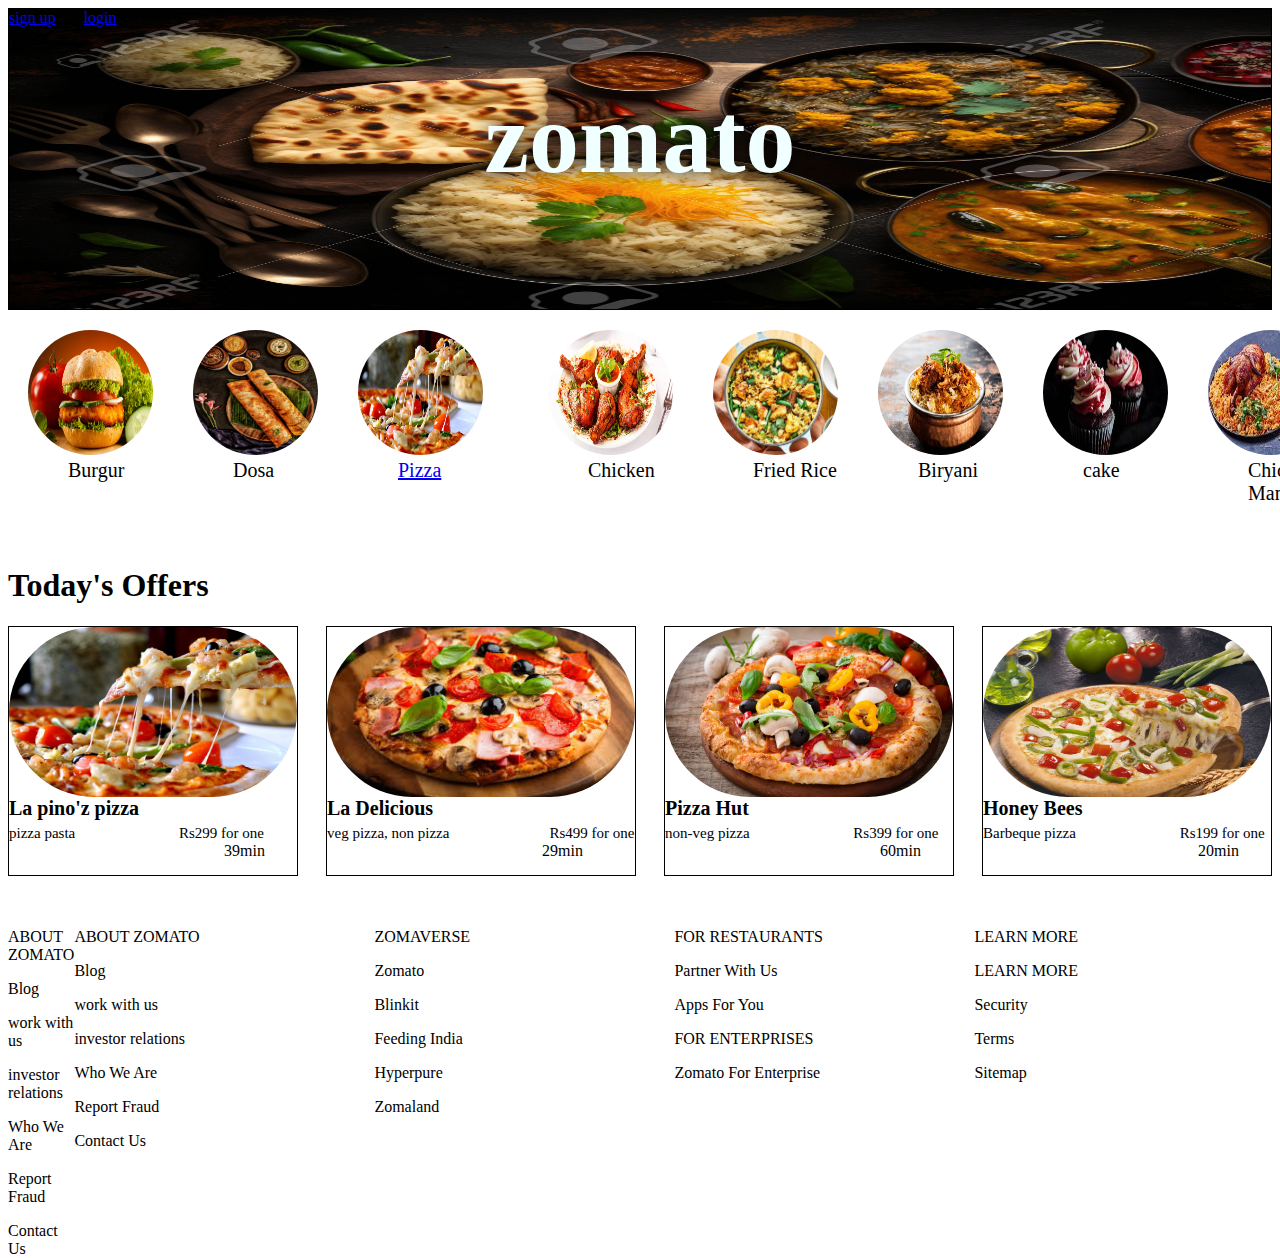
<file: index.html>
<!DOCTYPE html>
<html lang="en">
<head>
    <meta charset="UTF-8">
    <meta name="viewport" content="width=device-width, initial-scale=1.0">
    <title>Document</title>
    <link rel="stylesheet"href="style.css">
</head>
<body>
  <div class="header">
    <a href="Signup.html" id="signup">sign up</a>
    &nbsp;&nbsp;&nbsp;&nbsp;&nbsp;
    <a href="login.html" id="login">login</a>
    <h1 id="zomato">zomato</h1>
  </div>
  
  <div class="menubox1">
    <div id="menu1"><img src="bargur.webp" alt="" height="125px" width="125px">
    <figcaption id="itemname">Burgur</figcaption></div>
    <div id="menu1"><img src="dosa.jpg" alt="" height="125px" width="125px">
    <figcaption id="itemname">Dosa</figcaption></div>
    <a href="pizza.html"><div id="menu1"><img src="pizza.jpg" alt="" height="125px"width="125px">
    <figcaption id="itemname">Pizza</figcaption></div></a>
    <div id="menu1"><img src="chicken.jpg" alt="" height="125px" width="125px">
    <figcaption id="itemname">Chicken</figcaption></div>
    <div id="menu1"><img src="friedrice.jpg" alt="" height="125px"width="125px">
    <figcaption id="itemname">Fried Rice</figcaption></div>
    <div id="menu1"><img src="biryani.webp" alt="" height="125px"width="125">
    <figcaption id="itemname">Biryani</figcaption></div>
    <div id="menu1"><img src="cake.jpg" alt="" height="125px"width="125">
      <figcaption id="itemname">cake</figcaption></div>
      <div id="menu1"><img src="mandi.jpg" alt="" height="125px"width="125">
        <figcaption id="itemname">Chicken Mandi</figcaption></div>
        <div id="menu1"><img src="parata.jpg" alt="" height="125px"width="125">
          <figcaption id="itemname">Paratha</figcaption></div>
          <!-- <div id="menu1"><img src="fish.jpg" alt="" height="125px"width="125">
            <figcaption id="itemname">cake</figcaption></div> -->
           <!-- <div id="menu1"><img src="fish.jpg" alt="" height="125px"width="125">
            <figcaption id="itemname">Thali</figcaption></div>
           <div id="menu1"><img src="fish.jpg" alt="" height="125px"width="125">
            <figcaption id="itemname">Chicken Mandi</figcaption></div> -->
          
      
  </div>
<br><br>
<h1>Today's Offers</h1>
  <div class="pizzabox">
    <div id="pizzal">
        <div id="imgpizza"><img src="pizza.jpg" alt="" height="170px" width="288px"></div>
    <div id="despizza">
    <h1 style="font-size: 20px; margin: 0px; ">La pino'z pizza</h1>
    <p style="font-size: 15px; margin: 0px;padding-top: 5px;">pizza pasta <span style="padding-left: 100px;">Rs299 for one</span>
    </p>
    <p style="padding-left: 215px;margin: 0px;">39min</p>
    </div>
       </div> 
       
        <div id="pizzal">
            <div id="imgpizza"><img src="pizzaimg.jpg" alt="" height="170px" width="308px"></div>
        <div id="despizza">
        <h1 style="font-size: 20px; margin: 0px; ">La Delicious</h1>
        <p style="font-size: 15px; margin: 0px;padding-top: 5px;">veg pizza, non pizza<span style="padding-left: 100px;">Rs499 for one</span>
        </p>
        <p style="padding-left: 215px;margin: 0px;">29min</p>
        </div>
           </div> 
         
               
                <div id="pizzal">
                    <div id="imgpizza"><img src="pizza108.jpg" alt="" height="170px" width="288px"></div>
                <div id="despizza">
                <h1 style="font-size: 20px; margin: 0px; ">Pizza Hut</h1>
                <p style="font-size: 15px; margin: 0px;padding-top: 5px;">non-veg pizza <span style="padding-left: 100px;">Rs399 for one</span>
                </p>
                <p style="padding-left: 215px;margin: 0px;">60min</p>
                </div>
                   </div> 
                 
    <div id="pizzal">
        <div id="imgpizza"><img src="pizza198.webp" alt="" height="170px" width="288px"></div>
    <div id="despizza">
    <h1 style="font-size: 20px; margin: 0px; ">Honey Bees</h1>
    <p style="font-size: 15px; margin: 0px;padding-top: 5px;">Barbeque pizza <span style="padding-left: 100px;">Rs199 for one</span>
    </p>
    <p style="padding-left: 215px;margin: 0px;">20min</p>
    </div>
       </div> 
  </div>
       <!-- --------------------------------------------------------------------------------------- -->
       <br><br>

     <div class="footer">
     <div id="foot1">
      <p id="aboutzomato">ABOUT ZOMATO</p>
      <P id="text">Blog</P>
      <P id="text">work with us</P>
      <P id="text">investor relations</P>
      <p>Who We Are</p>
      <p>Report Fraud</p>
      <p> Contact Us</p>

     </div>
     <div>
      <div id="foot1">
      <p id="aboutzomato">ABOUT ZOMATO</p>
      <P id="text">Blog</P>
      <P id="text">work with us</P>
      <P id="text">investor relations</P>
      <p>Who We Are</p>
      <p>Report Fraud</p>
      <p> Contact Us</p>
     </div>
     </div>
     <div>
      <div id="foot1">
      <p id="aboutzomato"> ZOMAVERSE</p>
      <P id="text">Zomato</P>
      <P id="text">Blinkit</P>
      <P id="text">Feeding India</P>
      <p>Hyperpure</p>
      <p>Zomaland</p>
      
     </div>
     </div>
     <div>
      <div id="foot1">
      <p id="aboutzomato">  FOR RESTAURANTS</p>
      <P id="text">Partner With Us</P>
      <P id="text"> Apps For You</P>
      <P id="text">FOR ENTERPRISES</P>
      <p>Zomato For Enterprise</p>
      
     </div>
    
     </div>





     <div>
      <div id="foot1">
      <p id="aboutzomato"> LEARN MORE</p>
      <P id="text">    LEARN MORE</P>
      <P id="text">Security</P>
      <P id="text">Terms</P>
      <p>Sitemap</p>
     
     </div>
     </div>
     </div>  
</body>
</html>
</file>
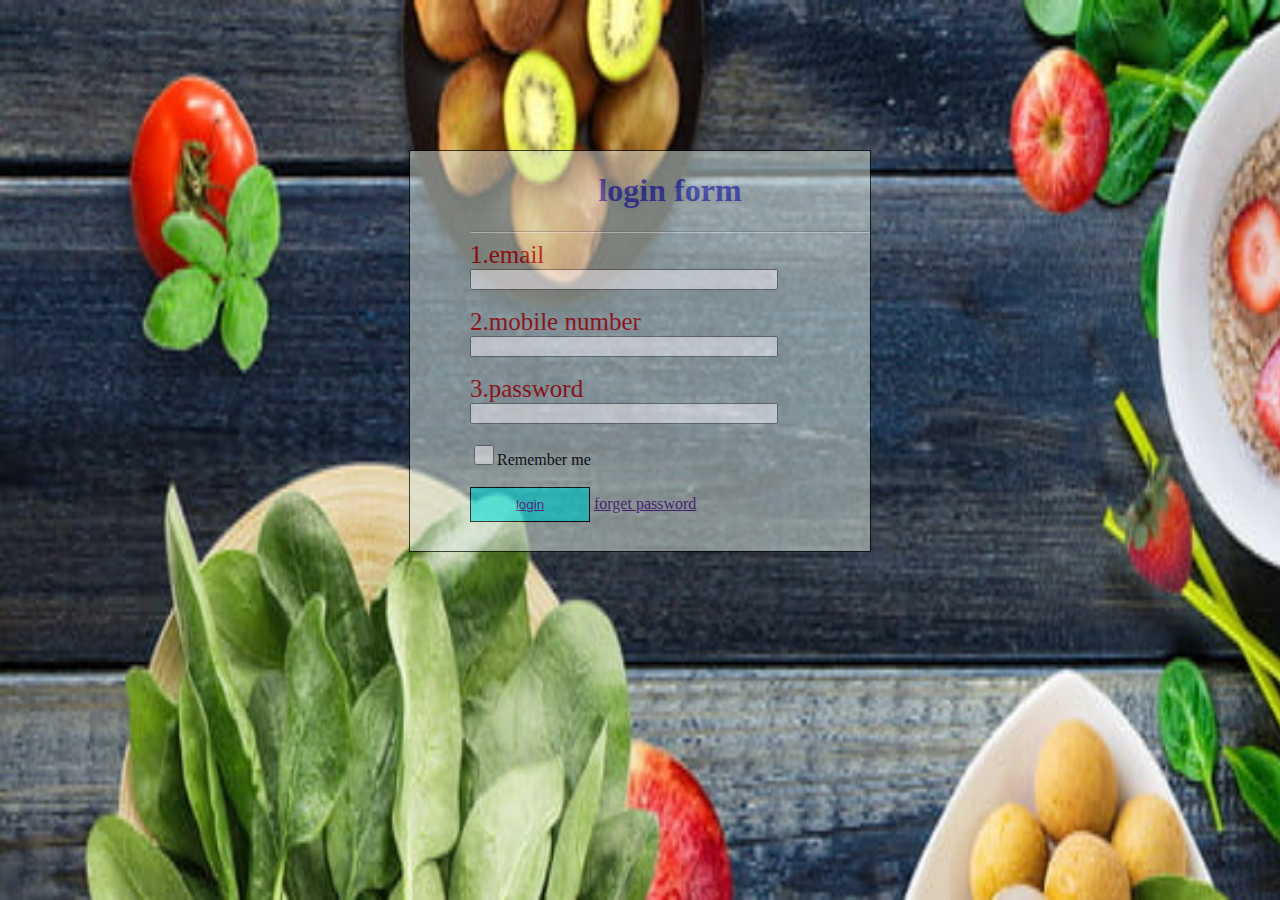
<file: login.html>
<!DOCTYPE html>
<html lang="en">
<head>
    <meta charset="UTF-8">
    <meta name="viewport" content="width=device-width, initial-scale=1.0">
    <title>Document</title>
    <link rel="stylesheet" href="login.css">
</head>
<body>
    <form action="" class="loginbox">
        <h1 style="color: rgba(46, 48, 190, 0.856);text-align: center;">login form</h1>
        <hr>
        <label for=""id="name">1.email</label><br>
        <input type="email" name="" id="userinput">
        <br><br>
        <label for=""id="name">2.mobile number</label><br>
        <input type="tel" name="" id="userinput">
        <br><br>
        <label for=""id="name">3.password</label><br>
        <input type="password" name="" id="userinput">
        <br><br>
    <input type="checkbox"><label for=""style="font: size 20px;">Remember me</label><br><br>
   
    <button id="login"><a href=""style="font: size 25px;">login</a></button>

    <a href=""style="font: size 20px;padding: left 90px;">forget password</a>
    </form>
</body>
</html>
</file>
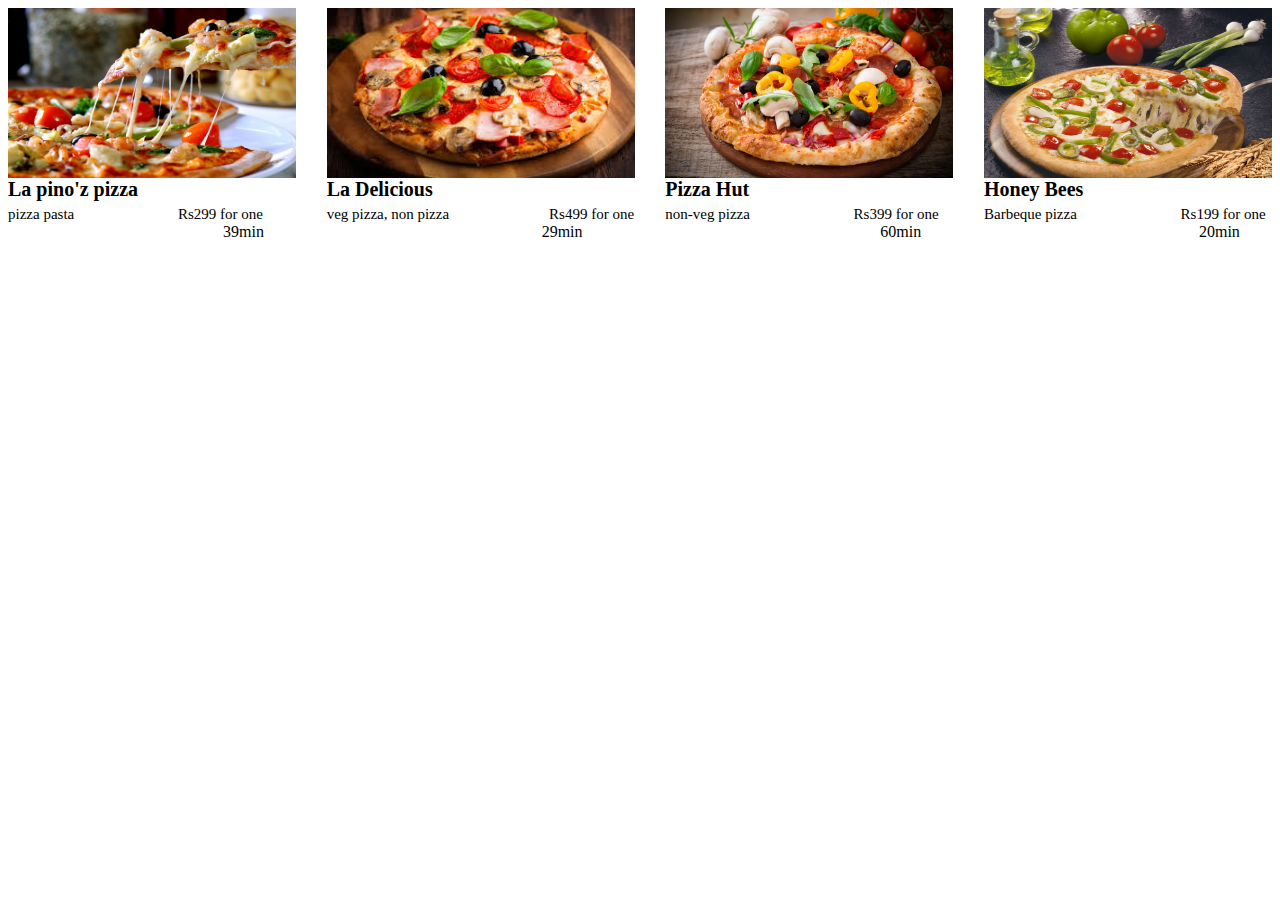
<file: pizza.html>
<!DOCTYPE html>
<html lang="en">
<head>
    <meta charset="UTF-8">
    <meta name="viewport" content="width=device-width, initial-scale=1.0">
    <title>Document</title>
    <link rel="stylesheet" href="pizza.css">
</head>
<body>
   <div class="pizzabox">
<div id="pizzal">
    <div id="imgpizza"><img src="pizza.jpg" alt="" height="170px" width="288px"></div>
<div id="despizza">
<h1 style="font-size: 20px; margin: 0px; ">La pino'z pizza</h1>
<p style="font-size: 15px; margin: 0px;padding-top: 5px;">pizza pasta <span style="padding-left: 100px;">Rs299 for one</span>
</p>
<p style="padding-left: 215px;margin: 0px;">39min</p>
</div>
   </div> 
   
    <div id="pizzal">
        <div id="imgpizza"><img src="pizzaimg.jpg" alt="" height="170px" width="308px"></div>
    <div id="despizza">
    <h1 style="font-size: 20px; margin: 0px; ">La Delicious</h1>
    <p style="font-size: 15px; margin: 0px;padding-top: 5px;">veg pizza, non pizza<span style="padding-left: 100px;">Rs499 for one</span>
    </p>
    <p style="padding-left: 215px;margin: 0px;">29min</p>
    </div>
       </div> 
     
           
            <div id="pizzal">
                <div id="imgpizza"><img src="pizza108.jpg" alt="" height="170px" width="288px"></div>
            <div id="despizza">
            <h1 style="font-size: 20px; margin: 0px; ">Pizza Hut</h1>
            <p style="font-size: 15px; margin: 0px;padding-top: 5px;">non-veg pizza <span style="padding-left: 100px;">Rs399 for one</span>
            </p>
            <p style="padding-left: 215px;margin: 0px;">60min</p>
            </div>
               </div> 
             
<div id="pizzal">
    <div id="imgpizza"><img src="pizza198.webp" alt="" height="170px" width="288px"></div>
<div id="despizza">
<h1 style="font-size: 20px; margin: 0px; ">Honey Bees</h1>
<p style="font-size: 15px; margin: 0px;padding-top: 5px;">Barbeque pizza <span style="padding-left: 100px;">Rs199 for one</span>
</p>
<p style="padding-left: 215px;margin: 0px;">20min</p>
</div>
   </div> 
</body>
</html>
</file>
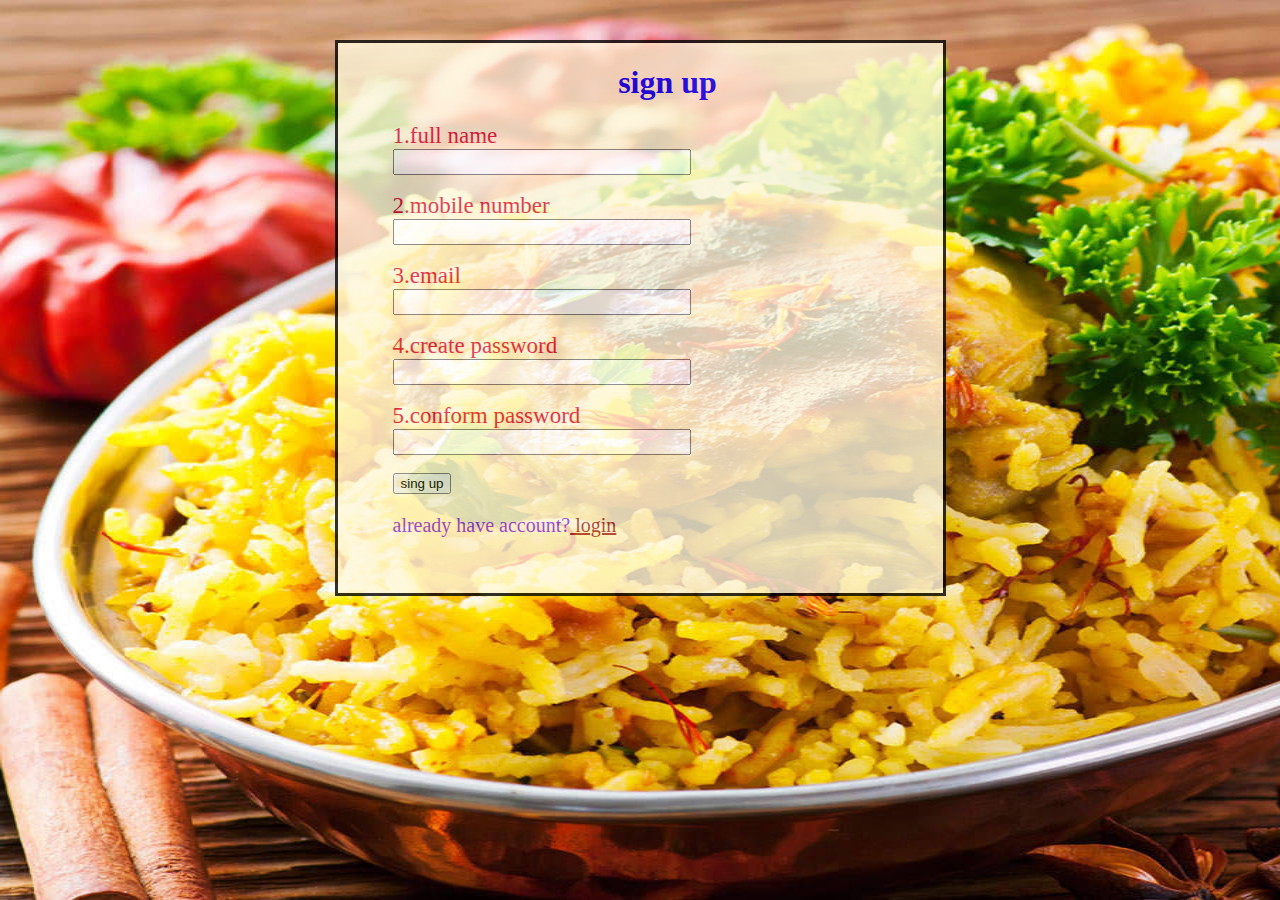
<file: Signup.html>
<!DOCTYPE html>
<html lang="en">
<head>
    <meta charset="UTF-8">
    <meta name="viewport" content="width=device-width, initial-scale=1.0">
    <title>Document</title>
<link rel="stylesheet" href="Signup.css">
</head>
<body>
    <form action="" class="signupform">
        <h1 style="color: hsl(240, 100%, 50%); text-align: center;">sign up</h1>
        <label for="" id="name">1.full name</label><br>
        <input type="text" name="" id="forminput">
        <br><br>
        <label for="" id="name">2.mobile number</label><br>
        <input type="tel" name="" id="forminput">
        <br><br>
        <label for="" id="name">3.email</label><br>
        <input type="email" name="" id="forminput">
        <br><br>
        <label for="" id="name">4.create password</label><br>
        <input type="password" name="" id="forminput">
        <br><br>
        <label for="" id="name">5.conform password</label><br>
        <input type="password" name="" id="forminput">
        <br><br>
        <button type="signbutton">sing up</button>
        <p style="font-size: 20px;color: hsl(271, 76%, 53%);">already have account?<a href="" style="font-size: 20px;color: hsl(0, 59%, 41%);">
        login</a>
        </p>
    </form>
</body>
</html>
</file>
<file: style.css>
.header{
    border: solid 1px hsl(0, 0%, 0%);
    height: 300px;
    background-image: url(foods12.jpg);
    background-size: 1600px 300px;
    background-repeat: no-repeat;
}
#zomato{
    color: hwb(180 94% 0%);
    font-size: 100px;
    line-height: 90px;
    text-align: center;
    text-shadow: 0px 0px 20px hsl(0, 0%, 0%);
}
.menubox1{
    border: solid 1px #000000 hidden;
    height: 200px;
    display: flex;
    
}
#menu1{
    border: solid 1px #000000 hidden;
    height: 150px;
    width: 150px;
    margin: 20px;
}
img{
    border-radius: 90px;
}
#itemname{
    font-size: 20px;
    padding-left: 40px;
}
.pizzabox{
    border: solid 1px #000000 hidden;
    height: 250px;
    display: flex;
    justify-content: space-between;
}
#pizzal{
    border: solid 1px #000000 ;
}
#imgpizza{
    border: solid 1px #000000 hidden;
    height: 170px;

}
#despizza{
    border: solid 1px #000000 hidden;
    height: 73px;
}

.footer{
    border: solid 1px #000000 hidden;
    height: 250px;
    display: flex;
    justify-content: space-between;
}
#foot1{
    border: solid 1px #000000 hidden;
    height: 249px;
    width: 300px;
}
</file>
<file: login.css>
body{
   /* background-color: hsl(313, 100%, 50%);*/
   background-image: url(tomato.jpg);
   background-repeat: no-repeat;
   background-size: 1600px 1000px;

}
.loginbox{
    border: solid 1px hsl(0, 0%, 0%);
    width: 400px;
    height: 400px;
    margin-top: 150px;
   background-color: rgba(219, 231, 222, 0.74);
   opacity: 0.7;
   /*background-image: url(food\ item.jpg);*/
    padding-left: 60px;
    margin-left: auto;
    margin-right: auto;

}
#name{
font-size: 25px;
color: rgb(183, 11, 11);
}
#userinput{
    width: 300px;
    outline: none;
}
input[type=checkbox]{
    height: 20px;
    width:20px ;
}
#login{
    width: 120px;
    height: 35px;
    background-color: hsl(180, 76%, 53%);
    border: solid 1px;
}
</file>
<file: pizza.css>
.pizzabox{
    border: solid 1px #000000 hidden ;
    height: 250px;
    display: flex;
    justify-content: space-between;
}
#pizzal{
    border: solid 1px #000000 hidden;
}
#imgpizza{
    border: solid 1px #000000 hidden;
    height: 170px;

}
#despizza{
    border: solid 1px #000000 hidden;
    height: 73px;
}
</file>
<file: Signup.css>
body{
    /* background-color: hsl(240, 100%, 50%);*/
    background-image: url(hot\ briyani.jpg);
    background-repeat: no-repeat;
    background-size: 1700px 900px;
  
 }
.signupform{
    border: solid;
    height: 550px;
    width: 550px;
    background-color: hsl(48, 100%, 93%);
    opacity: 0.8;
   /* background-image: url(food\ item.jpg);*/
     padding-left: 55px;
     margin-left: auto;
     margin-top: 40px;
     margin-right: auto;
    /* background-repeat: no-repeat;
     background-size: 500px 800px;*/
}
#name{
    color: hsl(348, 83%, 47%);;
    font-size: 23px;
 }
#forminput
 {
 width: 290px;
 height: 20px;
 }
 #signbutton{
    height: 40px;
    width: 150px;
    background-color: hsl(0, 0%, 100%);
 }
</file>
